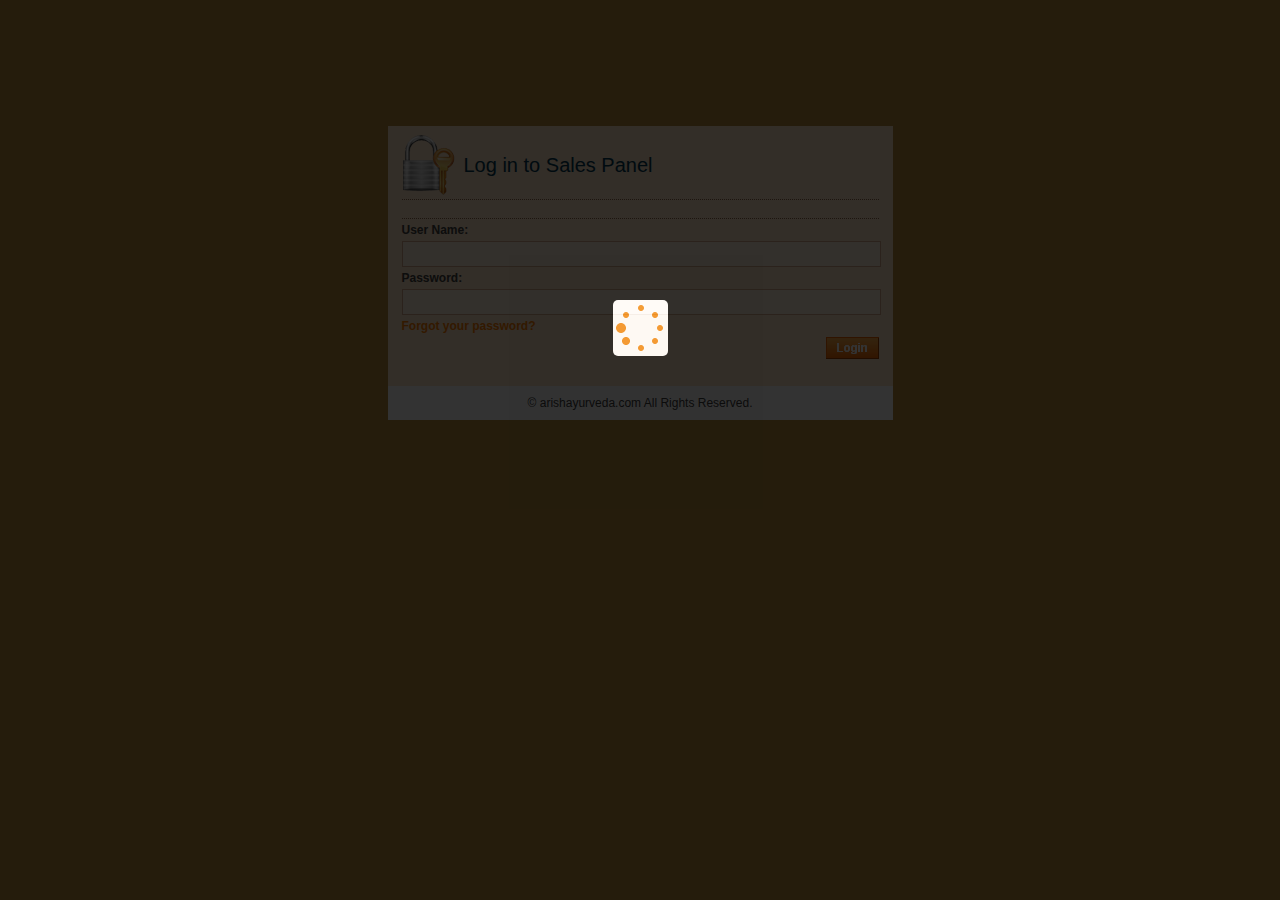
<file: index.html>
<!DOCTYPE html PUBLIC "-//W3C//DTD XHTML 1.0 Transitional//EN" "http://www.w3.org/TR/xhtml1/DTD/xhtml1-transitional.dtd">
<html xmlns="http://www.w3.org/1999/xhtml">
<head>
<meta http-equiv="Content-Type" content="text/html; charset=utf-8" />
<meta name="viewport" content="width=device-width, initial-scale=1.0">
<title>Login Page</title>
<style>
body {
	background:#b88d3f;
	font-family:Arial, Helvetica, sans-serif;
	font-size:12px;
	color:#404040;
	font-weight:normal
}
.bg01 {
	background:#FDE3C7;
	width:485px;
	height:170px;
	padding:5px 10px;
}
.bg02 {
	background:#fff;
	padding:10px;
}
h2 {
	color:#023850;
	text-decoration:none;
	font-size:20px;
	font-weight:normal;
	font-family:Arial, Helvetica, sans-serif
}
.text_lavel {
	width:90%;
	padding:5px 10px 5px 0px;
	height:16px;
}
.text_field {
	background:#ffefdb;
	width:100%;
	padding:4px 0;
	height:16px;
	border:1px solid #d5ab8b
}
.border_top01 {
	border-top:1px dotted #8f6b4b
}
.login {
	background:url(images/login.gif) no-repeat;
	height:22px;
	width:53px;
	border:0px;
	cursor:pointer
}
.link01 {
	color:#ff7e00;
	text-decoration:none;
	font-weight:bold
}
.link01:hover {
	color:#626262;
	text-decoration:none;
	font-weight:bold
}
.ind_table {
	margin:10% auto 0;
}
#wrapper{
	position: absolute;
	background-color: #000;
	text-align: center;
	opacity: 0.8;
	vertical-align: middle;
	top: 0px;
	bottom: 0px;
	left: 0px;
	right: 0px;
	display: inline-flex;
}

#loader-cont{
	height: 50px;
	width: 49px;
	background: #FFF none repeat scroll 0% 0%;
	margin: 300px auto;
	border-radius: 5px;
	padding: 3px;
}

.hidden{
display:none !important;
}
</style>
<!-- Copyright 2000, 2001, 2002, 2003, 2004, 2005 Macromedia, Inc. All rights reserved. -->
</head>

<body bgcolor="#FFFFFF">
<div id="wrapper" class="hidden"><div id="loader-cont"><img src="images/ajax-loader.gif" /></div></div>
<table class="ind_table" width="" border="0" align="center" cellpadding="0" cellspacing="0">
  <tr>
    <td align="left" valign="top" class="bg01"><form action="" method="post">
        <table width="100%" border="0" cellspacing="4" cellpadding="0">
          <tr>
            <td colspan="2" align="left"><table width="100%" border="0" cellspacing="0" cellpadding="0">
                <tr>
                  <td width="13%"><img src="images/login_icon.png" width="53" height="60" /></td>
                  <td width="87%"><h2>Log in to Sales Panel</h2></td>
                </tr>
              </table></td>
          </tr>
          <tr>
            <td colspan="2" align="left" valign="top" class="border_top01">&nbsp;</td>
          </tr>
          <tr>
            <td align="center" colspan="4" class="border_top01 ERR"></td>
          </tr>
          <tr>
            <td colspan="2" ><label class="text_lavel" for="username"><strong>User Name:</strong></label></td>
          </tr>
          <tr>
            <td colspan="2"  align="left"><input name="user_name" required type="text" class="text_field" id="textfield" /></td>
          </tr>
          <tr>
            <td colspan="2" align="left"><label class="text_lavel"  for="user_password"><strong>Password:</strong></label></td>
          </tr>
          <tr>
            <td colspan="2" align="left"><input name="user_password" required type="password" class="text_field" id="textfield2" /></td>
          </tr>
          <tr>
            <td align="left"><a href="#" class="link01">Forgot your password? </a></td>
            <td align="left">&nbsp;</td>
         </tr>
          <tr>
            <td colspan="2" align="right"><input type="button" name="submit" id="submit" value="" class="login" /></td>
          </tr>
          <tr>
            <td align="left">&nbsp;</td>
            <td align="left">&nbsp;</td>
          </tr>
        </table>
      </form></td>
  </tr>
  <tr>
    <td align="center" valign="top" class="bg02">&copy; arishayurveda.com All Rights Reserved. </td>
  </tr>
</table>
<script>
	document.getElementById("submit").addEventListener("click", showLoader);
	(function() {
	   // your page initialization code here
	   // the DOM will be available here
		document.getElementById("wrapper").className = "";
		setTimeout(function(){ document.getElementById("wrapper").className = "hidden"; }, 2000);
	})();
	
	function showLoader(){
		var u = document.getElementById("textfield").value;
		var p = document.getElementById("textfield2").value;
		if(u==="" || p===""){
			alert("Fill up the required field!");
			return false;
		}
		document.getElementById("wrapper").className = "";
		setTimeout(function(){ 
			alert("Couldn't connect to http://199.79.63.24/~arishbionaturals/sales/");
			document.getElementById("wrapper").className = "hidden";
		}, 7000);
	}
</script>
</body>
</html>
</file>
